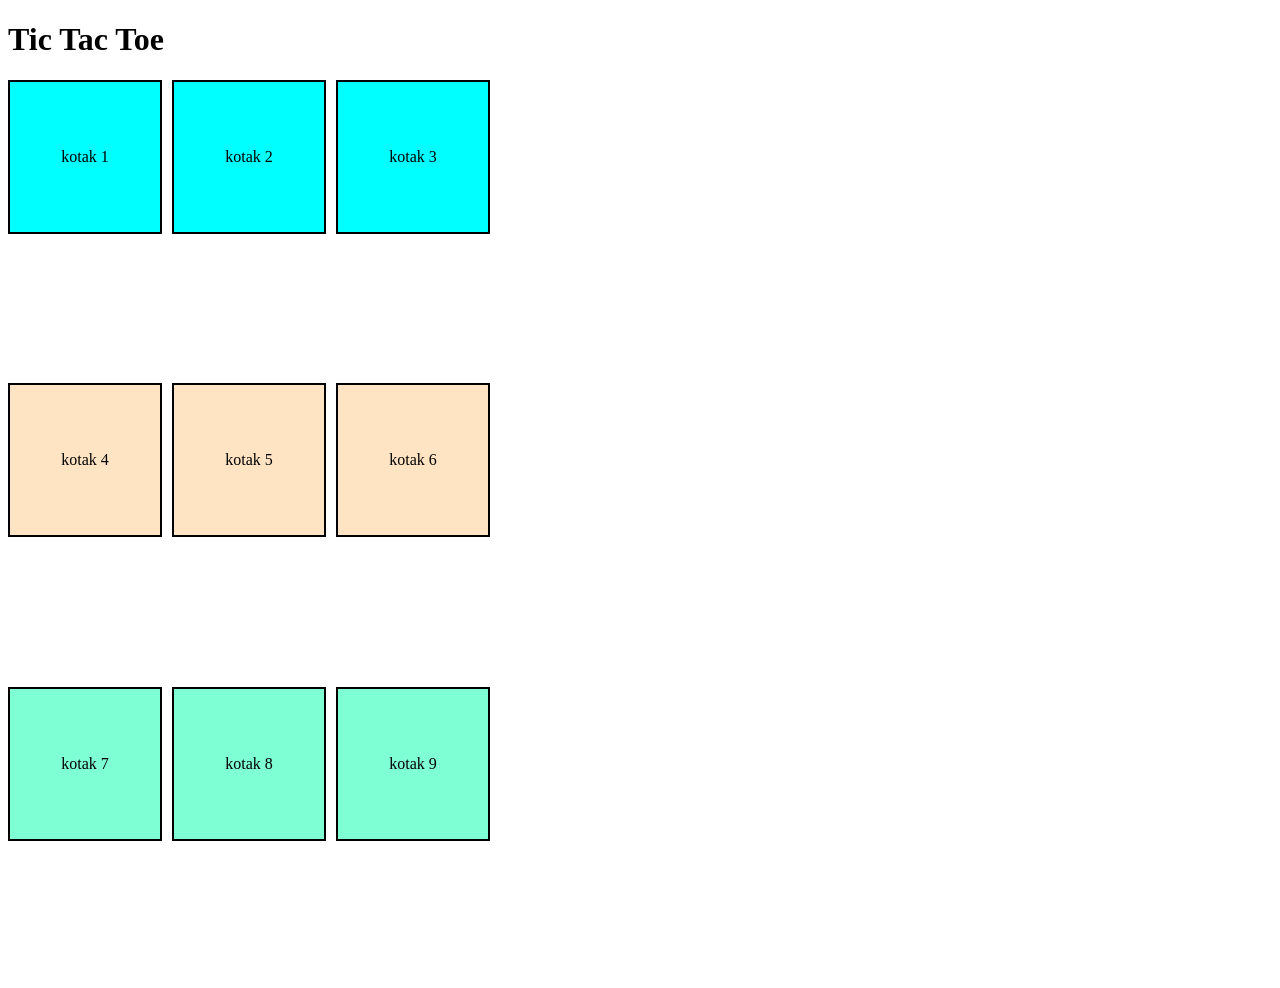
<file: index.html>
<!DOCTYPE html>
<html lang="en">
<head>
    <meta charset="UTF-8">
    <meta name="viewport" content="width=device-width, initial-scale=1.0">
    <title>Document</title>
    <style>
        body {
            display: block;
            justify-items: center;
            align-items: center;
        }
        .kotak{
            display: flex;
            width: 150px;
            height: 150px;
            border: 2px solid black;
            background-color:aquamarine;
             justify-content: center;
            align-items: center;
        }
        .container {
            display: flex;
            width: 500px;
            height: 100vh;
            background-color: ;
            flex-wrap: wrap;
            gap: 10px;
           
        }
    </style>
</head>
<body>
    <h1>Tic Tac Toe</h1>
    <div class="container">
    <div class="kotak" style="background-color: aqua;">kotak 1</div>
    <div class="kotak" style="background-color: aqua;">kotak 2</div>
    <div class="kotak" style="background-color: aqua;">kotak 3</div>
    <div class="kotak" style="background-color: bisque;">kotak 4</div>
    <div class="kotak" style="background-color: bisque;">kotak 5</div>
    <div class="kotak" style="background-color: bisque;">kotak 6</div>
    <div class="kotak">kotak 7</div>
    <div class="kotak">kotak 8</div>
    <div class="kotak">kotak 9</div>
    </div>
</body>
</html>
</file>
<file: Html.dasar/style.css>
body {
            display: block;
            justify-items: center;
            align-items: center;
        }
        .kotak{
            display: flex;
            width: 150px;
            height: 150px;
            border: 2px solid black;
            background-color:aquamarine;
             justify-content: center;
            align-items: center;
        }
        .container {
            display: flex;
            width: 500px;
            height: 100vh;
            background-color: ;
            flex-wrap: wrap;
            gap: 10px;
           
        }
</file>
